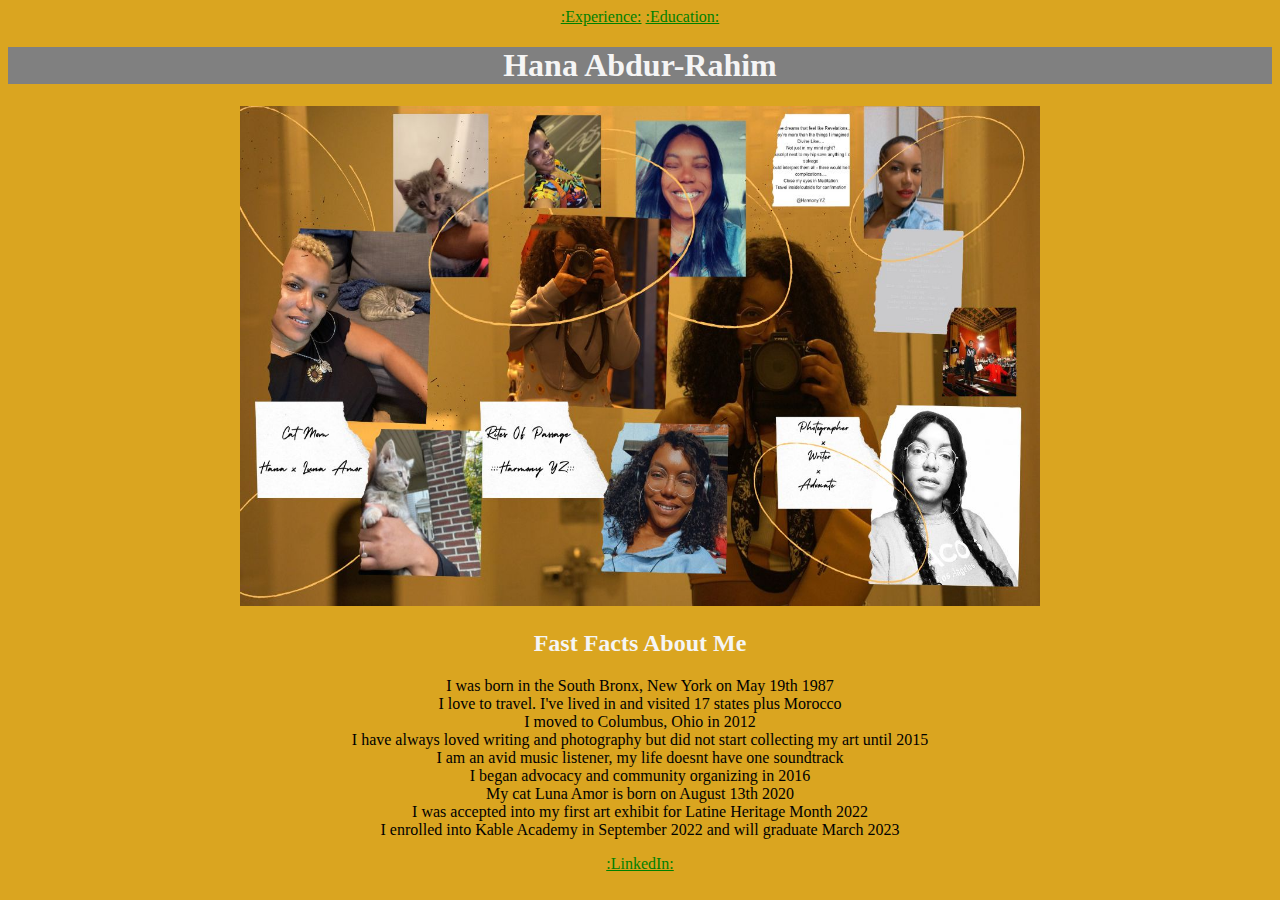
<file: index.html>
<!DOCTYPE html>
<html lang="en">
<head>
    <meta charset="UTF-8">
    <meta http-equiv="X-UA-Compatible" content="IE=edge">
    <meta name="viewport" content="width=device-width, initial-scale=1.0">
    <title>Hana Abdur-Rahim</title>
    <link rel="stylesheet" href="style.css">
    <style>
      ul.no-bullets {
        list-style-type: none;
        margin: 0;
        padding: 0;
      }
    
      </style>

</head>
<body>

  

    <style>
        h1 {
          background-color: gray;
        }
        
        div {
          background-color: lightblue;
        }
        
        ul {
          background-color: goldenrod;
        }
        </style>

    <a href="experience.html">:Experience:</a> 
    
    <a href="education.html">:Education:</a>
    
    
    <h1 style="color: whitesmoke;" style="font-size:30px">Hana Abdur-Rahim</h1>
       

    
    <img src="HanaCollage2.0.jpg" class="larger-image" width="800" height="500"/>

    

<h2 style="color: whitesmoke;" style="font-size:30px" >Fast Facts About Me</h2>


<ul.no-bullets style="color: black;" style="font-size:30px">
    <li>I was born in the South Bronx, New York on May 19th 1987</li>
    <li>I love to travel. I've lived in and visited 17 states plus Morocco</li>
    <li>I moved to Columbus, Ohio in 2012</li>
    <li>I have always loved writing and photography but did not start collecting my art until 2015</li> 
    <li>I am an avid music listener, my life doesnt have one soundtrack</li>
    <li>I began advocacy and community organizing in 2016</li>
    <li>My cat Luna Amor is born on August 13th 2020</li>
    <li>I was accepted into my first art exhibit for Latine Heritage Month 2022</li>
    <li>I enrolled into Kable Academy in September 2022 and will graduate March 2023</li>
</ul>
    

    <style>
  a{
          color: green;
        }
        </style>
<p>

</p>
    <a href="https://www.linkedin.com/in/abdurrahimhana/">:LinkedIn:</a> 
    
 
</body>

</html>
</file>
<file: style.css>
body{
    background-color: goldenrod;
    text-align: center;
}
    
 
    
        h1 {
          background-color: gray;
          
        }

        h2
        
        div {
          background-color: lightblue;
          text-align:center
        }
        
        ul {
          background-color: goldenrod;
          list-style-type: none; 
          
         }
        
          .container{     
            font-size: 40px;
            width: 100%;
            background: LightGray;
            display: grid;
            grid-template-columns: 50px 50px;

            @media(max-width: 899px)
           { (//max-height: 50vh);
            }
          
          grid-template-areas:
            "header header"
            "advert content"
            "footer footer";
          }
</file>
